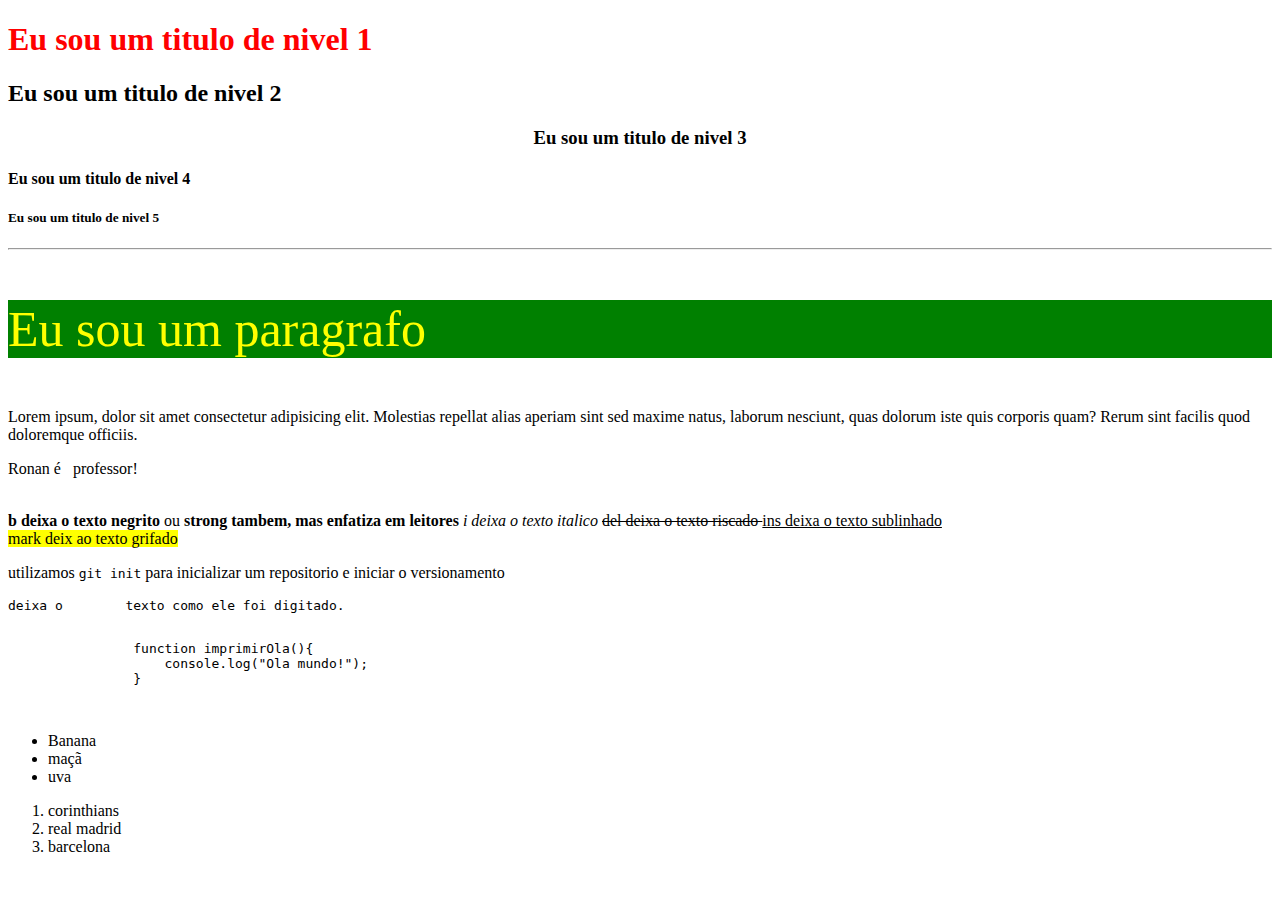
<file: aula2702/index.html>
<!DOCTYPE html>
<html lang="pt-BR">
    <head>
        <title>Nomw na ABA</title>
        <meta charset="utf-8">
    </head>

    <body>
        <h1 style="color: red;">Eu sou um titulo de nivel 1</h1>
        <h2>Eu sou um titulo de nivel 2</h2>
        <h3 style="text-align: center;">Eu sou um titulo de nivel 3</h3>
        <h4>Eu sou um titulo de nivel 4</h4>
        <h5>Eu sou um titulo de nivel 5</h5>

        <hr> <!-- Adiciona uma linha na tela-->

        <p style="background: green; color: yellow; font-size: 50px;">Eu sou um paragrafo</p>
        <p>
            Lorem ipsum, dolor sit amet consectetur adipisicing elit. Molestias repellat alias aperiam sint sed maxime natus, laborum nesciunt, quas dolorum iste quis corporis quam? Rerum sint facilis quod doloremque officiis.
        </p>
        <!-- HTML so adiciona 1 espaço; para mais utilizamos &nbsp; para cada novo espaço-->
        <p>Ronan              é       &nbsp;       professor!</p>

        <br> <!-- BR quebra linha e/ou adiciona linhas-->

        <b>b deixa o texto negrito </b> ou <strong>strong tambem, mas enfatiza em leitores</strong>
        <i>i deixa o texto italico</i>
        <del>del deixa o texto riscado </del>
        <ins>ins deixa o texto sublinhado</ins> <br>
        <mark>mark deix ao texto grifado</mark>

        <p>utilizamos <code>git init</code> para inicializar um repositorio e iniciar o versionamento</p>

        <pre>deixa o        texto como ele foi digitado.</pre>
        
        <pre>
            <code>
                function imprimirOla(){
                    console.log("Ola mundo!");
                }
            </code>
        </pre>

        <ul> <!--UL cria uma lista nao numerada-->
            <li>Banana</li> <!-- LI cria um item da lista-->
            <li>maçã</li> <!-- JAMAIS coloque apenas "li" na página-->
            <li>uva</li>
        </ul>

        <ol> <!--OL cria uma lista-->
            <li>corinthians</li>
            <li>real madrid</li>
            <li>barcelona</li>
        </ol>

    </body>
</html>
</file>
